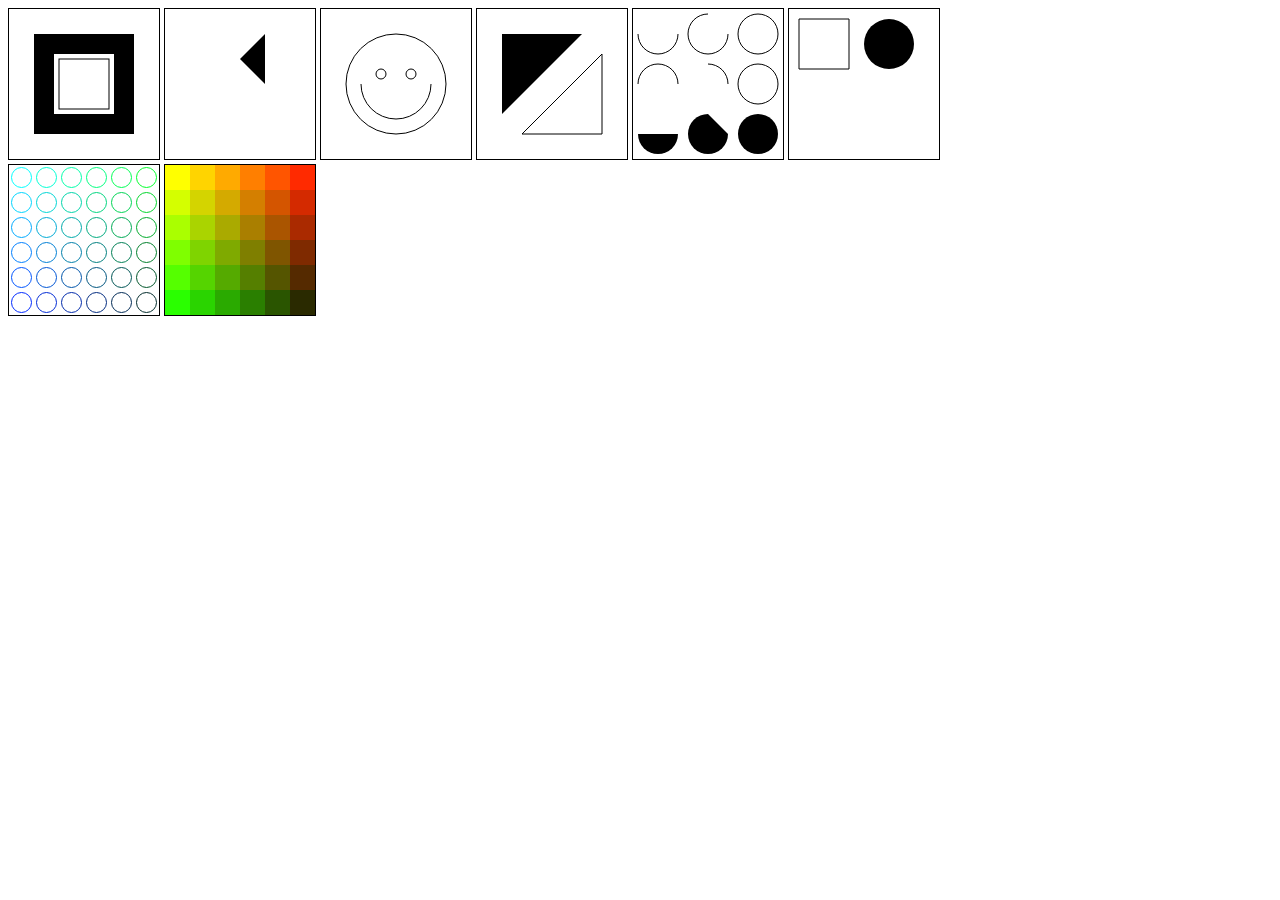
<file: canvas/index.html>
<!DOCTYPE html>
<html>
 <head>
  <script type="application/javascript">
    function drawRechteckt() {
      var canvas = document.getElementById('canvas_1');
      if (canvas.getContext) {
        var ctx = canvas.getContext('2d');

        ctx.fillRect(25,25,100,100);
        ctx.clearRect(45,45,60,60);
        ctx.strokeRect(50,50,50,50);
      }
    }
    function drawTriangle() {
      var canvas = document.getElementById('canvas_2');
      if (canvas.getContext){
        var ctx = canvas.getContext('2d');
        
        var path=new Path2D();
        path.moveTo(75,50);
        path.lineTo(100,75);
        path.lineTo(100,25);
        ctx.fill(path);
      }
    }
    function drawFace() {
      var canvas = document.getElementById('canvas_3');
      if (canvas.getContext){
         var ctx = canvas.getContext('2d');

        var path=new Path2D();
        path.arc(75,75,50,0,Math.PI*2,true); // Outer circle
        path.moveTo(110,75);
        path.arc(75,75,35,0,Math.PI,false);  // Mouth (clockwise)
        path.moveTo(65,65);
        path.arc(60,65,5,0,Math.PI*2,true);  // Left eye
        path.moveTo(95,65);
        path.arc(90,65,5,0,Math.PI*2,true);  // Right eye
        ctx.stroke(path);
      }
    }
    function drawLine() {
      var canvas = document.getElementById('canvas_4');
      if (canvas.getContext){
        var ctx = canvas.getContext('2d');

        // Filled triangle
        var ftriangle=new Path2D();
        ftriangle.moveTo(25,25);
        ftriangle.lineTo(105,25);
        ftriangle.lineTo(25,105);
        ctx.fill(ftriangle);

        // Stroked triangle
        var striangle=new Path2D();
        striangle.moveTo(125,125);
        striangle.lineTo(125,45);
        striangle.lineTo(45,125);
        striangle.closePath();
        ctx.stroke(striangle);
      }
    }
    function drawArcs() {
      var canvas = document.getElementById('canvas_5');
      if (canvas.getContext){
        var ctx = canvas.getContext('2d');

        for(var i=0;i<4;i++){
          for(var j=0;j<3;j++){
            var path = new Path2D();
            var x = 25+j*50; // x coordinate
            var y = 25+i*50; // y coordinate
            var radius = 20; // Arc radius
            var startAngle = 0; // Starting point on circle
            var endAngle = Math.PI+(Math.PI*j)/2; // End point on circle
            var anticlockwise = i%2==0 ? false : true; // clockwise or anticlockwise

            path.arc(x, y, radius, startAngle, endAngle, anticlockwise);

            if (i>1){
              ctx.fill(path);
            } else {
              ctx.stroke(path);
            }
          }
        }
      }
    }
    function drawRectCirc() {
      var canvas = document.getElementById('canvas_6');
      if (canvas.getContext){
        var ctx = canvas.getContext('2d');

        var rectangle = new Path2D();
        rectangle.rect(10, 10, 50, 50);

        var circle = new Path2D();
        circle.moveTo(125, 35);
        circle.arc(100, 35, 25, 0, 2 * Math.PI);

        ctx.stroke(rectangle);
        ctx.fill(circle);
      }
    }
    function drawCircColor() {
        var ctx = document.getElementById('canvas_7').getContext('2d');
        for (var i=0;i<6;i++){
          for (var j=0;j<6;j++){
            ctx.strokeStyle = 'rgb(0,' + Math.floor(255-42.5*i) + ',' + 
                             Math.floor(255-42.5*j) + ')';
            ctx.beginPath();
            ctx.arc(12.5+j*25,12.5+i*25,10,0,Math.PI*2,true);
            ctx.stroke();
          }
        }
      }
    function drawColor() {
      var ctx = document.getElementById('canvas_8').getContext('2d');
      for (var i=0;i<6;i++){
        for (var j=0;j<6;j++){
          ctx.fillStyle = 'rgb(' + Math.floor(255-42.5*i) + ',' +
                           Math.floor(255-42.5*j) + ',0)';
          ctx.fillRect(j*25,i*25,25,25);
        }
      }
    }
  </script>
  <style type="text/css">
      canvas { border: 1px solid black; }
    </style>
 </head>
 <body onload="drawRechteckt();drawTriangle();
             drawFace();drawLine();drawArcs();
             drawRectCirc();drawCircColor();
             drawColor();">
   <canvas id="canvas_1" width="150" height="150"></canvas>
   <canvas id="canvas_2" width="150" height="150"></canvas>
   <canvas id="canvas_3" width="150" height="150"></canvas>
   <canvas id="canvas_4" width="150" height="150"></canvas>
   <canvas id="canvas_5" width="150" height="150"></canvas>
   <canvas id="canvas_6" width="150" height="150"></canvas>
   <br>
   <canvas id="canvas_7" width="150" height="150"></canvas>
   <canvas id="canvas_8" width="150" height="150"></canvas>
 </body>
</html>
</file>
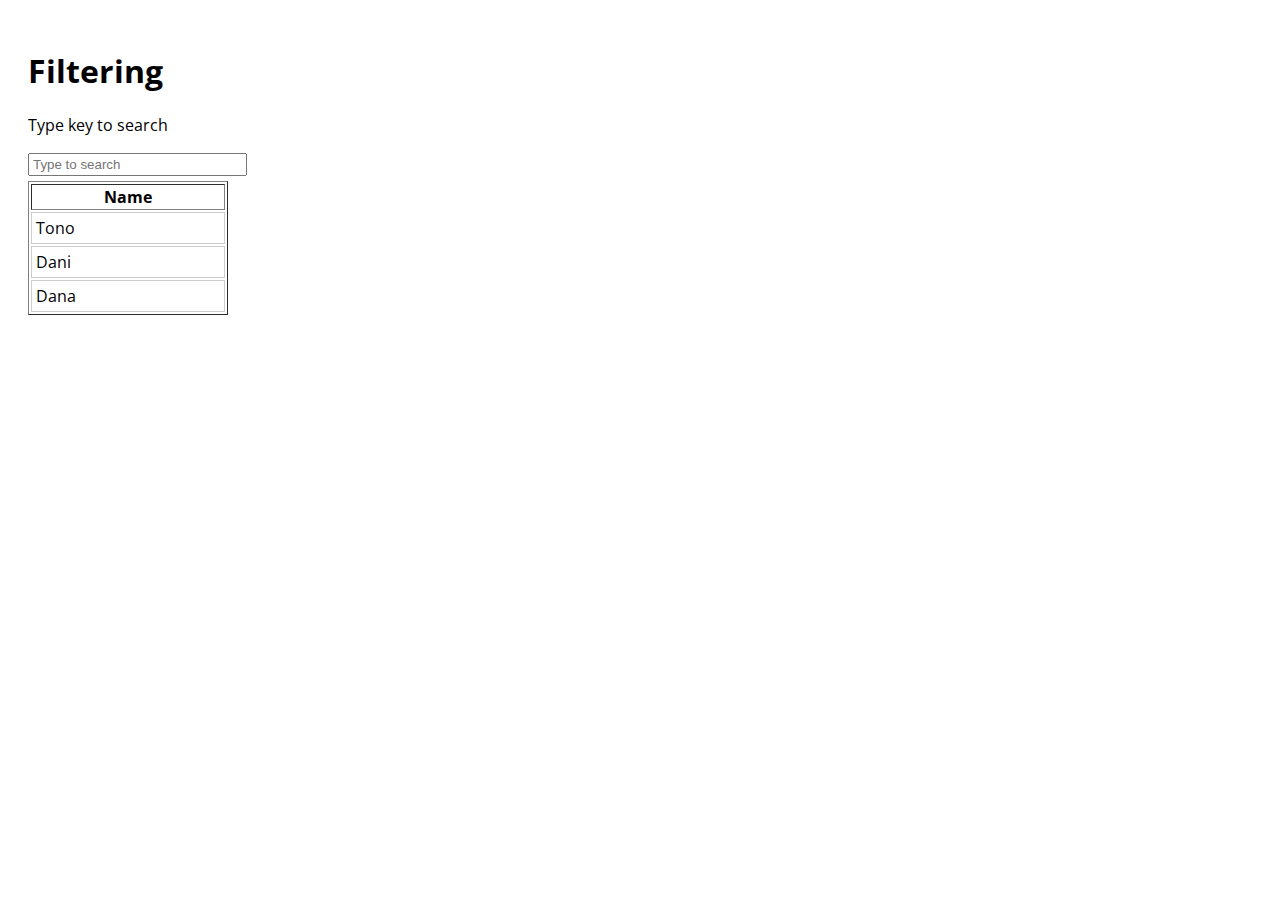
<file: filter/index.html>
<!DOCTYPE html>
<html>
<head>
<title>Page Title</title>
    <link rel="stylesheet" href="style.css" type="text/css" />
    <link rel="stylesheet" type="text/css" href="//fonts.googleapis.com/css?family=Open+Sans" />
    <script type="text/javascript" src="../lib/js/jquery-2.0.3.min.js"></script>
</head>
<body>

<h1>Filtering</h1>
<p>Type key to search</p>
<input width="300px" type="text" id="search" placeholder="Type to search">
<table width="200px" border="1" id="table" class="table table-striped">
   	<tr>
		<th>Name</th>
	</tr>
   	<tr>
		<td>Tono</td>
	</tr>
	<tr>
		<td>Dani</td>
	</tr>
	<tr>
		<td>Dana</td>
	</tr>
</table>
<script type="text/javascript">
var $rows = $('#table td');
$('#search').keyup(function() {
    var val = $.trim($(this).val()).replace(/ +/g, ' ').toLowerCase();
    	
    $rows.show().filter(function() {
        var text = $(this).text().replace(/\s+/g, ' ').toLowerCase();
        return !~text.indexOf(val);
    }).hide();
});
</script>
</body>
</html>
</file>
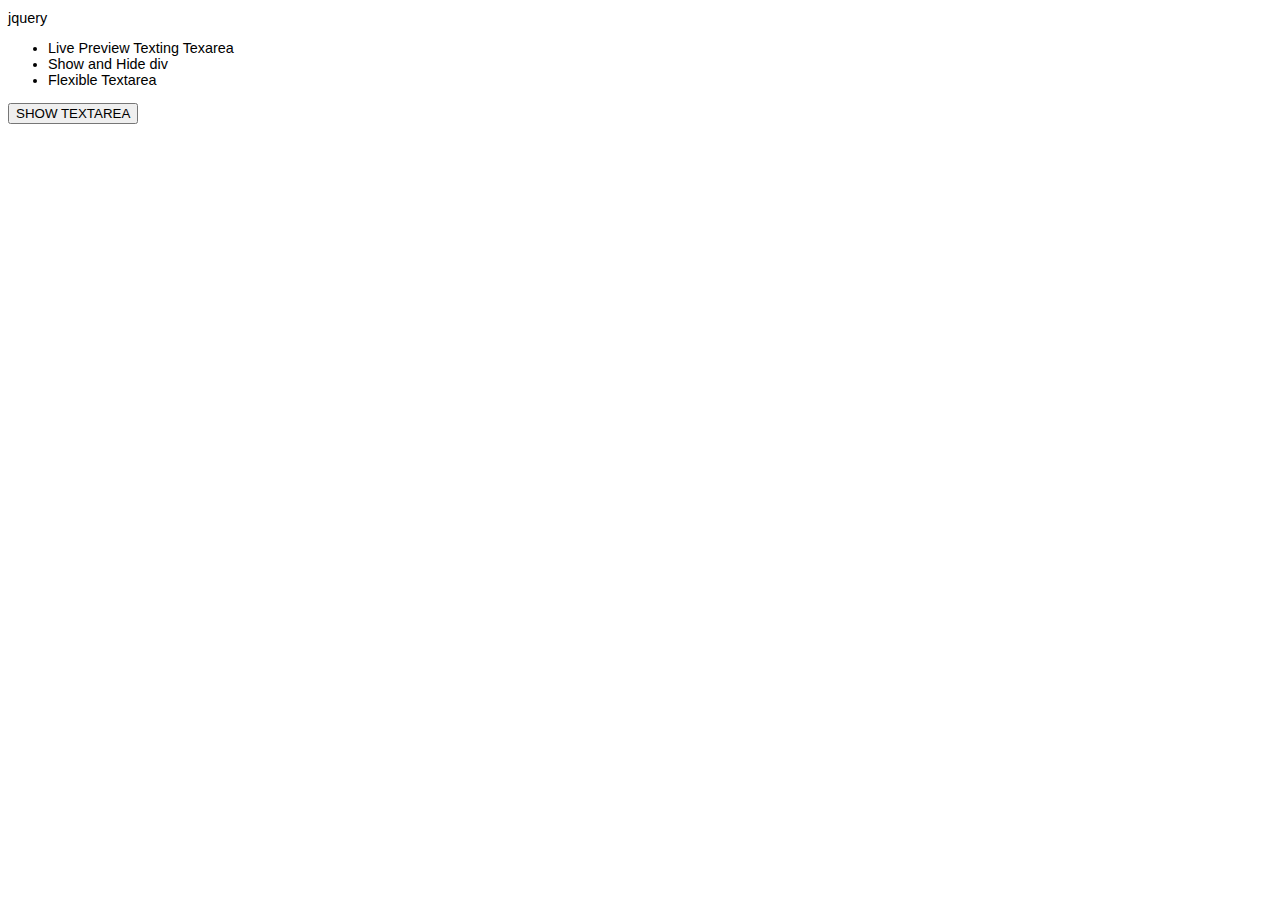
<file: textarea/index.html>
<!DOCTYPE html>
<html>
  <head>
    <title>jquery</title>
    <script type="text/javascript" src="../lib/js/jquery-2.0.3.min.js"></script>
    <script type="text/javascript" src="../lib/js/jquery.livepreview.js"></script>
    <script type="text/javascript" src="../lib/js/jquery.flexibleArea.js"></script>
    <link rel="stylesheet" href="style/style.css" type="text/css" />
  </head>
<body>
  <label>jquery</label>
  <ul>
    <li>Live Preview Texting Texarea</li>
    <li>Show and Hide div</li>
    <li>Flexible Textarea</li>
  </ul>
  <button id="click">SHOW TEXTAREA</button>
  <div id="show" style="display:none;">
    <br>
    <div class="preview"></div>
    <div class="container">
      <a id="strike" href="#"><img src='img/strike.png' id='strike_img'></a>
      <a id="strong" href="#"><img src='img/bold.png' id='strong_img'></a>
      <a id="italic" href="#"><img src='img/italic.png' id='italic_img'></a>
      <form action="#">
        <textarea rows="4" cols="50" id="textarea" class="source"></textarea>
        <input type="submit" value=SUBMIT>
      </form>
    </div>
  </div>
  <script type="text/javascript">
      $(function() {
          //Live Preview
          $('textarea#textarea').livePreview({
              previewElement: $('div.preview'),
              allowedTags: ['p', 'strong', 'br', 'em', 'strike'],
              interval: 20
          });
          //Flexible Textarea
          $("#textarea").flexible();
          //Button
          $("button").click(function(){
              var $this = $(this);
              $("#show").toggle();
              var $this = $(this);
            	$this.toggleClass('click');
            	if($this.hasClass('click')){
            	    $this.text('HIDE TEXTAREA');
            	} else {
            	    $this.text('SHOW TEXTAREA');
              }
          });
          $('#strike').on('click', function(){
            $('#textarea').val($('#textarea').val() + "<strike></strike>");
          });
          $('#strong').on('click', function(){
            $('#textarea').val($('#textarea').val() + "<strong></strong>");
          });
          $('#italic').on('click', function(){
            $('#textarea').val($('#textarea').val() + "<em></em>");
          });
      });
  </script>
</body>
</html>
</file>
<file: filter/style.css>
body {
	padding: 20px;
	font-family: 'Open Sans';
    font-weight:normal;
}
input {
	margin-bottom: 5px; 
	padding: 2px 3px; 
	width: 209px;
	}
td {
	padding: 4px; 
	border: 1px #CCC solid; 
	width: 100px;
}
</file>
<file: textarea/style/style.css>
body
{
	font-family: Verdana, Arial, Sans-Serif;
	font-size: 0.9em;
}

h1
{
	font-family: Georgia, Times New Roman, Serif;
}

#main
{
	width: 600px;
	margin: auto;
}

label
{
	display: block;
	margin-top: 10px;
	margin-bottom: 4px;
}

textarea.source
{
	width: 600px;
	height: 100px;
	padding-top: 25px;
}

div.preview  {
	width: 600px;
	min-height: 100px;
	border: solid 1px #000;
	background-color: lightCyan;
	padding: 2px;
}

.container {
    position:relative;
    width: 300px;
    height: 100px;
    border: 1px solid #ddd;
}
#strike_img{
    position:absolute;
    width:20px;
    height:20px;
}
#strong_img{
    position:absolute;
		margin-left: 20px;
    width:20px;
    height:20px;
}
#italic_img{
    position:absolute;
		margin-left: 40px;
    width:20px;
    height:20px;
}

/* Code Syntax Styles */
.csharpcode,.csharpcode pre{
  font-size:small;
  color:black;
  font-family:Consolas,"Courier New",Courier,Monospace;
  background-color:#fff;
}
.csharpcode pre{
    margin:0;
}
.csharpcode .rem{
  color:#008000;
}
.csharpcode .kwrd{
  color:#00f;
}
.csharpcode .str{
  color:#006080;
}.csharpcode .op{
  color:#0000c0;
  }
.csharpcode .preproc{
    color:#c63;
}.csharpcode .asp{
  background-color:#ff0;
}.csharpcode .html{
  color:#800000;
}.csharpcode .attr{
  color:#f00;
}.csharpcode .alt{
  background-color:#f4f4f4;
  width:100%;
  margin:0;
}.csharpcode .lnum{
  color:#606060;
}
</file>
